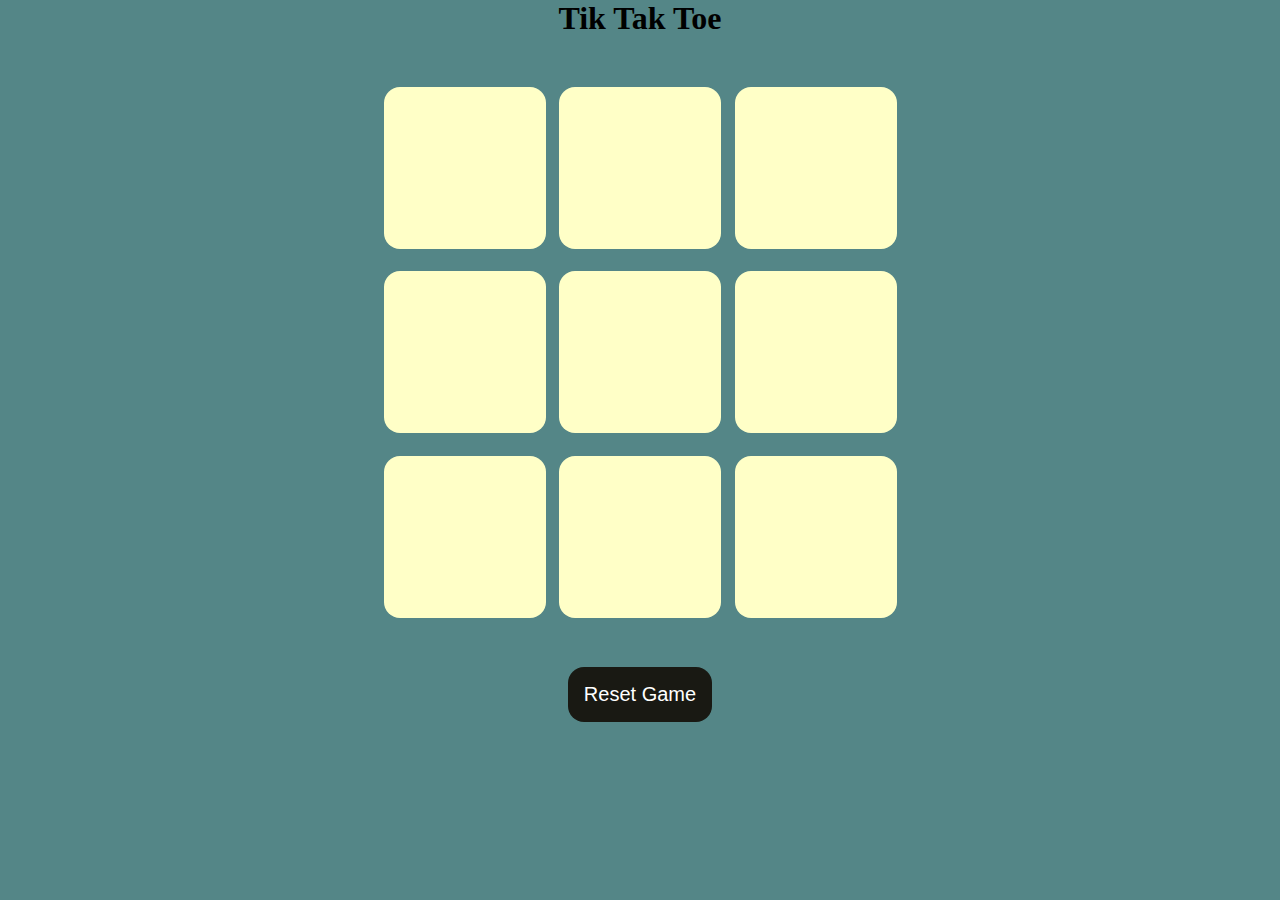
<file: index.html>
<!DOCTYPE html>
<html lang="en">
<head>
    <meta charset="UTF-8">
    <meta name="viewport" content="width=device-width, initial-scale=1.0">
    <title>Tik Tak Toe Game</title>
    <link rel="stylesheet" href="TTTgame.css">
</head>
<body>
    <div class="msg-container hide">
        <p id="msg">Winner</p>
        <button id="new-btn">New Game</button>
    </div>
    <main>
    <h1>Tik Tak Toe</h1>
    <div class="container">
        <div class="game">
            <button class="box"></button>
            <button class="box"></button>
            <button class="box"></button>
            <button class="box"></button>
            <button class="box"></button>
            <button class="box"></button>
            <button class="box"></button>
            <button class="box"></button>
            <button class="box"></button>
        </div>
    </div>
    <button id="reset-btn">Reset Game</button>
    </main>
    <script src="game.js"></script>
</body>
</html>
</file>
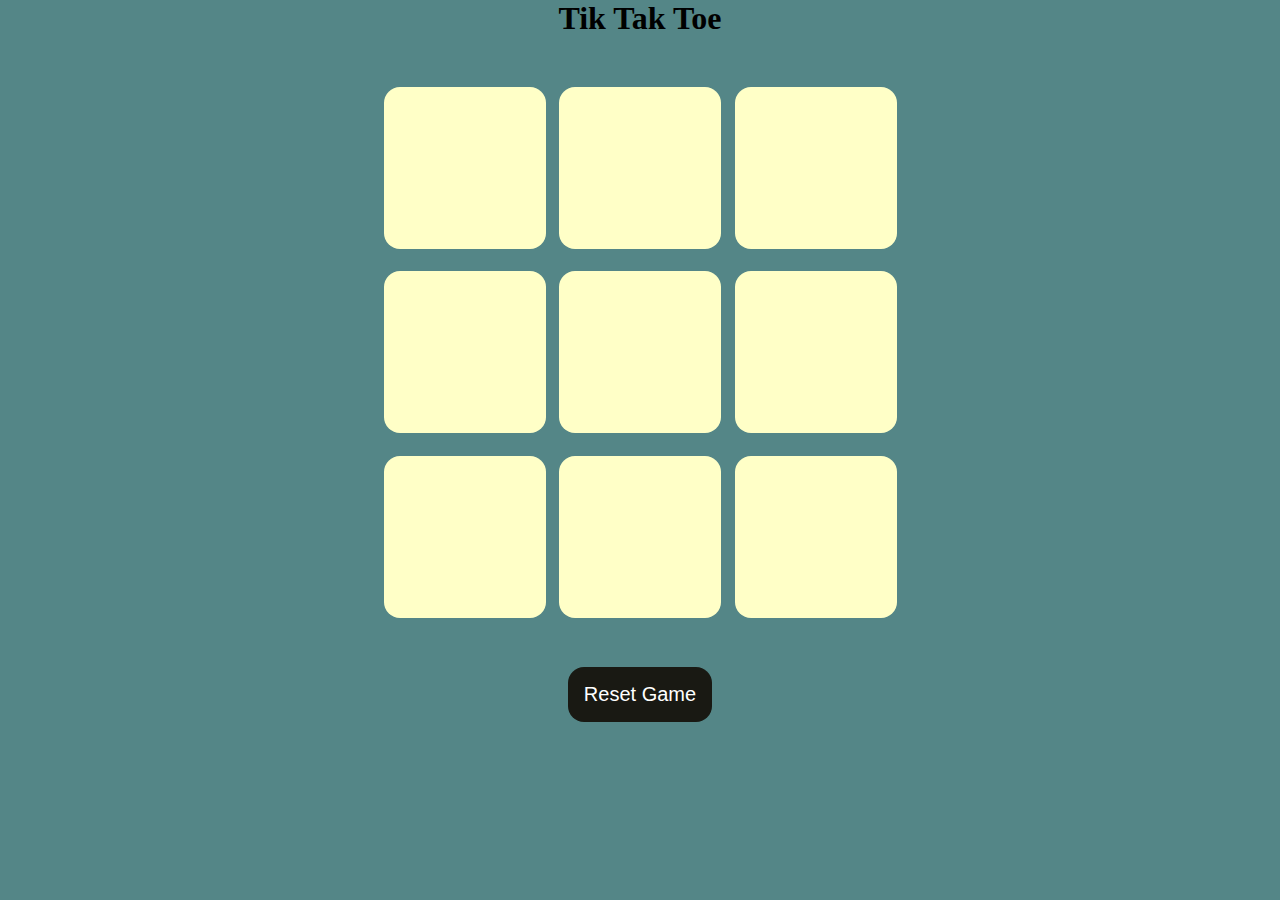
<file: Tik Tak Toe.html>
<!DOCTYPE html>
<html lang="en">
<head>
    <meta charset="UTF-8">
    <meta name="viewport" content="width=device-width, initial-scale=1.0">
    <title>Tik Tak Toe Game</title>
    <link rel="stylesheet" href="TTTgame.css">
</head>
<body>
    <div class="msg-container hide">
        <p id="msg">Winner</p>
        <button id="new-btn">New Game</button>
    </div>
    <main>
    <h1>Tik Tak Toe</h1>
    <div class="container">
        <div class="game">
            <button class="box"></button>
            <button class="box"></button>
            <button class="box"></button>
            <button class="box"></button>
            <button class="box"></button>
            <button class="box"></button>
            <button class="box"></button>
            <button class="box"></button>
            <button class="box"></button>
        </div>
    </div>
    <button id="reset-btn">Reset Game</button>
    </main>
    <script src="game.js"></script>
</body>
</html>
</file>
<file: TTTgame.css>
*{
    margin: 0;
    padding: 0;
}
body {
    background-color: #548687;
    text-align: center;
}
.container {
    height: 70vh;
    display: flex;
    justify-content: center;
    align-items: center;
  
}
.game {
    height: 60vmin;
    width: 60vmin;
    display: flex;
    flex-wrap: wrap;
    justify-content: center;
    align-items: center;
    gap: 1.5vmin;
}
.box {
    height: 18vmin;
    width: 18vmin;
    border-radius: 1rem;
    border: none;
    box-shadow: 0 0 1rem rgba(0 0 0 0.3);
    font-size: 8vmin;
    color: #b0413e;
    background-color: #ffffc7;
}
#reset-btn {
    padding: 1rem;
    font-size: 1.25rem;
    background-color: #191913;
    color: #fff;
    border-radius: 1rem;
    border: none;
}

#new-btn {
    padding: 1rem;
    font-size: 1.25rem;
    background-color: #191913;
    color: #fff;
    border: none;
    border-radius: 1rem;
}


#msg {
    color: #ffffc7;
    font-size: 5vmin;
}
.msg-container {
    height: 100vmin;
    display: flex;
    justify-content: center;
    align-items: center;
    flex-direction: column;
    gap: 4rem;
}
.hide {
    display: none;
}
</file>
